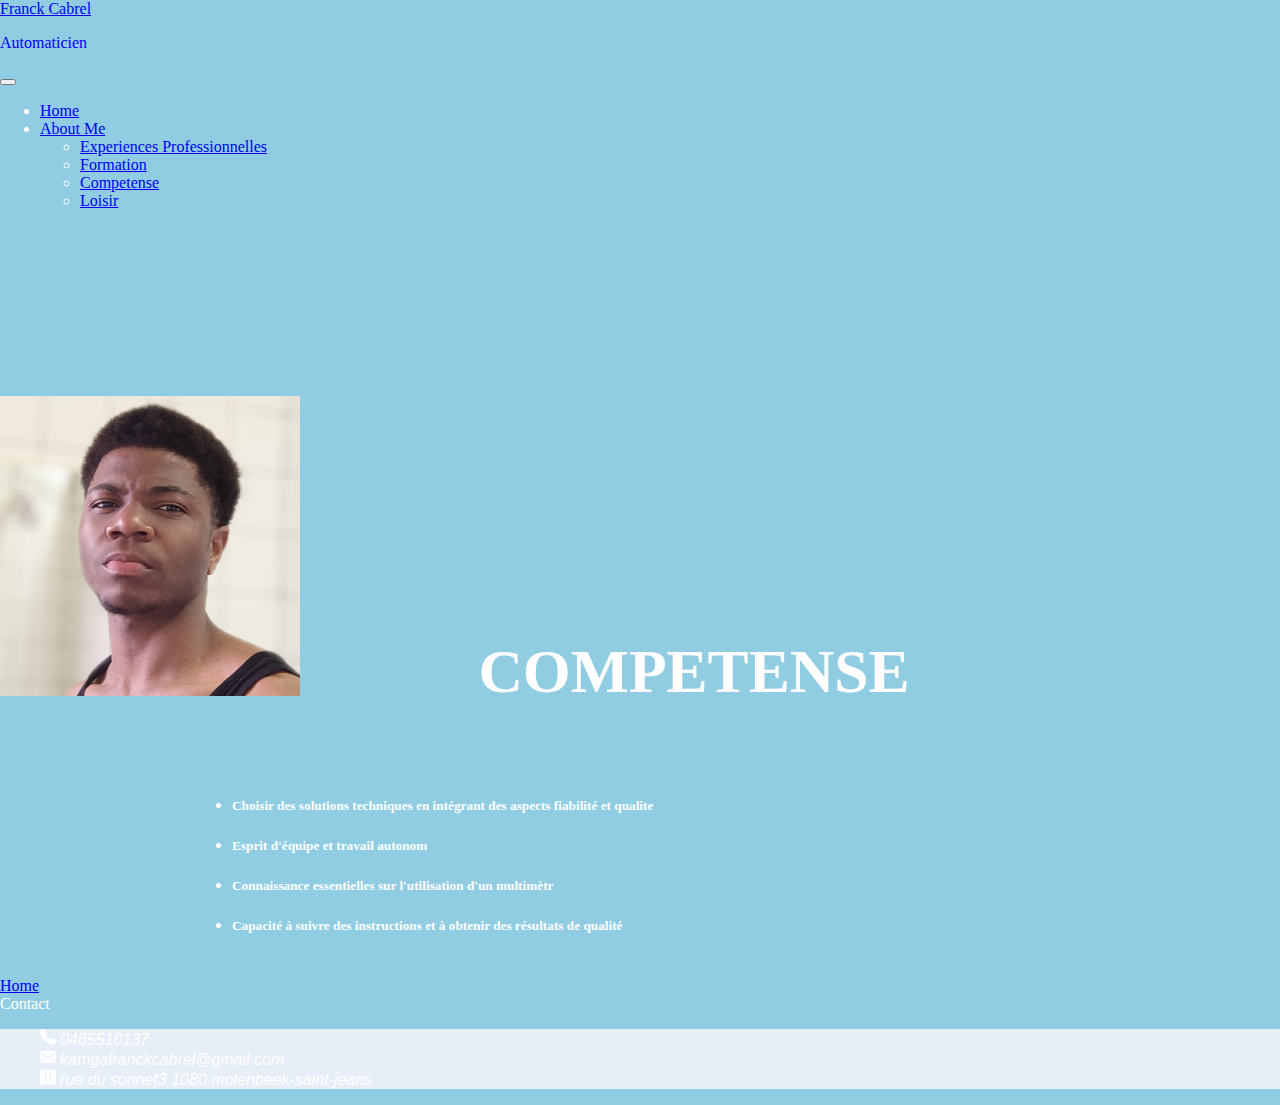
<file: competense.html>
<!DOCTYPE html>
<html lang="fr">
<head>
    <meta charset="UTF-8">
    <meta http-equiv="X-UA-Compatible" content="IE=edge">
    <meta name="viewport" content="width=device-width, initial-scale=1.0">
   <link rel="stylesheet" href="page.css">
    <title>Document</title>
    <!-- CSS only -->
    <link href="https://cdn.jsdelivr.net/npm/bootstrap@5.1.3/dist/css/bootstrap.min.css" rel="stylesheet" integrity="sha384-1BmE4kWBq78iYhFldvKuhfTAU6auU8tT94WrHftjDbrCEXSU1oBoqyl2QvZ6jIW3" crossorigin="anonymous">
    <!-- JavaScript Bundle with Popper -->
    <script src="https://cdn.jsdelivr.net/npm/bootstrap@5.1.3/dist/js/bootstrap.bundle.min.js" integrity="sha384-ka7Sk0Gln4gmtz2MlQnikT1wXgYsOg+OMhuP+IlRH9sENBO0LRn5q+8nbTov4+1p" crossorigin="anonymous"></script>
</head>
<body>
    <nav class="navbar navbar-expand-lg navbar-light bg-light">
        <div class="container-fluid">
          <a class="navbar-brand" href="#">Franck Cabrel</a>
          <P class="petitmots">
              Automaticien
          </P>
          <button class="navbar-toggler" type="button" data-bs-toggle="collapse" data-bs-target="#navbarSupportedContent" aria-controls="navbarSupportedContent" aria-expanded="false" aria-label="Toggle navigation">
            <span class="navbar-toggler-icon"></span>
          </button>
            <form class="d-flex">
                <ul class="navbar-nav me-auto mb-2 mb-lg-0">
                    <li class="nav-item">
                      <a class="nav-link active" aria-current="page" href="index.html">Home</a>
                    </li>
                    <li class="nav-item dropdown">
                      <a class="nav-link dropdown-toggle" href="#" id="navbarDropdown" role="button" data-bs-toggle="dropdown" aria-expanded="false">
                        About Me
                      </a>
                      <ul class="dropdown-menu" aria-labelledby="navbarDropdown">
                        <li><a class="dropdown-item" href="experience.html">Experiences Professionnelles</a></li>
                        <li><a class="dropdown-item" href="formation.html">Formation</a></li>
                        <li><a class="dropdown-item" href="competense.html">Competense</a></li>
                        <li><a class="dropdown-item" href="loisir.html">Loisir</a></li>
                      </ul>
                    </li>
                
                  </ul>
            </form>
          </div>
        </div>
      </nav>
      <figure>
    </figure>
    <img style="float: left;width : 300px;
    height : 300px; margin: -180px 0px 0px 0px; " alt="image" src="image3.jpg"/>


    <article style="text-align: center;">
        <h1>COMPETENSE</h1> <BR><br>
            <ul style="text-align: left;">
            <li><h5 class="card-title"><p>Choisir des solutions techniques en intégrant des aspects fiabilité et qualite</p></h5></li>
           
            <li><h5 class="card-title"><p>Esprit d'équipe et travail autonom</p></h5></li>
            
            <li><h5 class="card-title"><p>Connaissance essentielles sur l'utilisation d'un multimètr</p></h5></li>
            
           <li> <h5 class="card-title"><p>Capacité à suivre des instructions et à obtenir des résultats de qualité</p></h5></li>
   </ul>
        </article>
        <a class="nav-link active" aria-current="page" href="index.html">Home</a> 
        <div class="card">
            <div class="card-header">
              Contact
            </div>
            <div class="card-body" style="background-color: rgb(231, 238, 245);">
              <blockquote class="blockquote mb-0">
                <svg xmlns="http://www.w3.org/2000/svg" width="16" height="16" fill="currentColor" class="bi bi-telephone-fill" viewBox="0 0 16 16">
                    <path fill-rule="evenodd" d="M1.885.511a1.745 1.745 0 0 1 2.61.163L6.29 2.98c.329.423.445.974.315 1.494l-.547 2.19a.678.678 0 0 0 .178.643l2.457 2.457a.678.678 0 0 0 .644.178l2.189-.547a1.745 1.745 0 0 1 1.494.315l2.306 1.794c.829.645.905 1.87.163 2.611l-1.034 1.034c-.74.74-1.846 1.065-2.877.702a18.634 18.634 0 0 1-7.01-4.42 18.634 18.634 0 0 1-4.42-7.009c-.362-1.03-.037-2.137.703-2.877L1.885.511z"/>
                  </svg> <i style="font-family: 'Franklin Gothic Medium', 'Arial Narrow', Arial, sans-serif;">0465510137<br></i>
                <svg xmlns="http://www.w3.org/2000/svg" width="16" height="16" fill="currentColor" class="bi bi-envelope-fill" viewBox="0 0 16 16">
                    <path d="M.05 3.555A2 2 0 0 1 2 2h12a2 2 0 0 1 1.95 1.555L8 8.414.05 3.555ZM0 4.697v7.104l5.803-3.558L0 4.697ZM6.761 8.83l-6.57 4.027A2 2 0 0 0 2 14h12a2 2 0 0 0 1.808-1.144l-6.57-4.027L8 9.586l-1.239-.757Zm3.436-.586L16 11.801V4.697l-5.803 3.546Z"/>
                  </svg> <i style="font-family: 'Franklin Gothic Medium', 'Arial Narrow', Arial, sans-serif;">kamgafranckcabrel@gmail.com <br></i>
                  <svg xmlns="http://www.w3.org/2000/svg" width="16" height="16" fill="currentColor" class="bi bi-map-fill" viewBox="0 0 16 16">
                    <path fill-rule="evenodd" d="M16 .5a.5.5 0 0 0-.598-.49L10.5.99 5.598.01a.5.5 0 0 0-.196 0l-5 1A.5.5 0 0 0 0 1.5v14a.5.5 0 0 0 .598.49l4.902-.98 4.902.98a.502.502 0 0 0 .196 0l5-1A.5.5 0 0 0 16 14.5V.5zM5 14.09V1.11l.5-.1.5.1v12.98l-.402-.08a.498.498 0 0 0-.196 0L5 14.09zm5 .8V1.91l.402.08a.5.5 0 0 0 .196 0L11 1.91v12.98l-.5.1-.5-.1z"/>
                  </svg> <i style="font-family: 'Franklin Gothic Medium', 'Arial Narrow', Arial, sans-serif;">rue du sonnet3 1080 molenbeek-saint-jeans</i>
              </blockquote>
            </div>
          </div> 
    
</body>
</html>
</file>
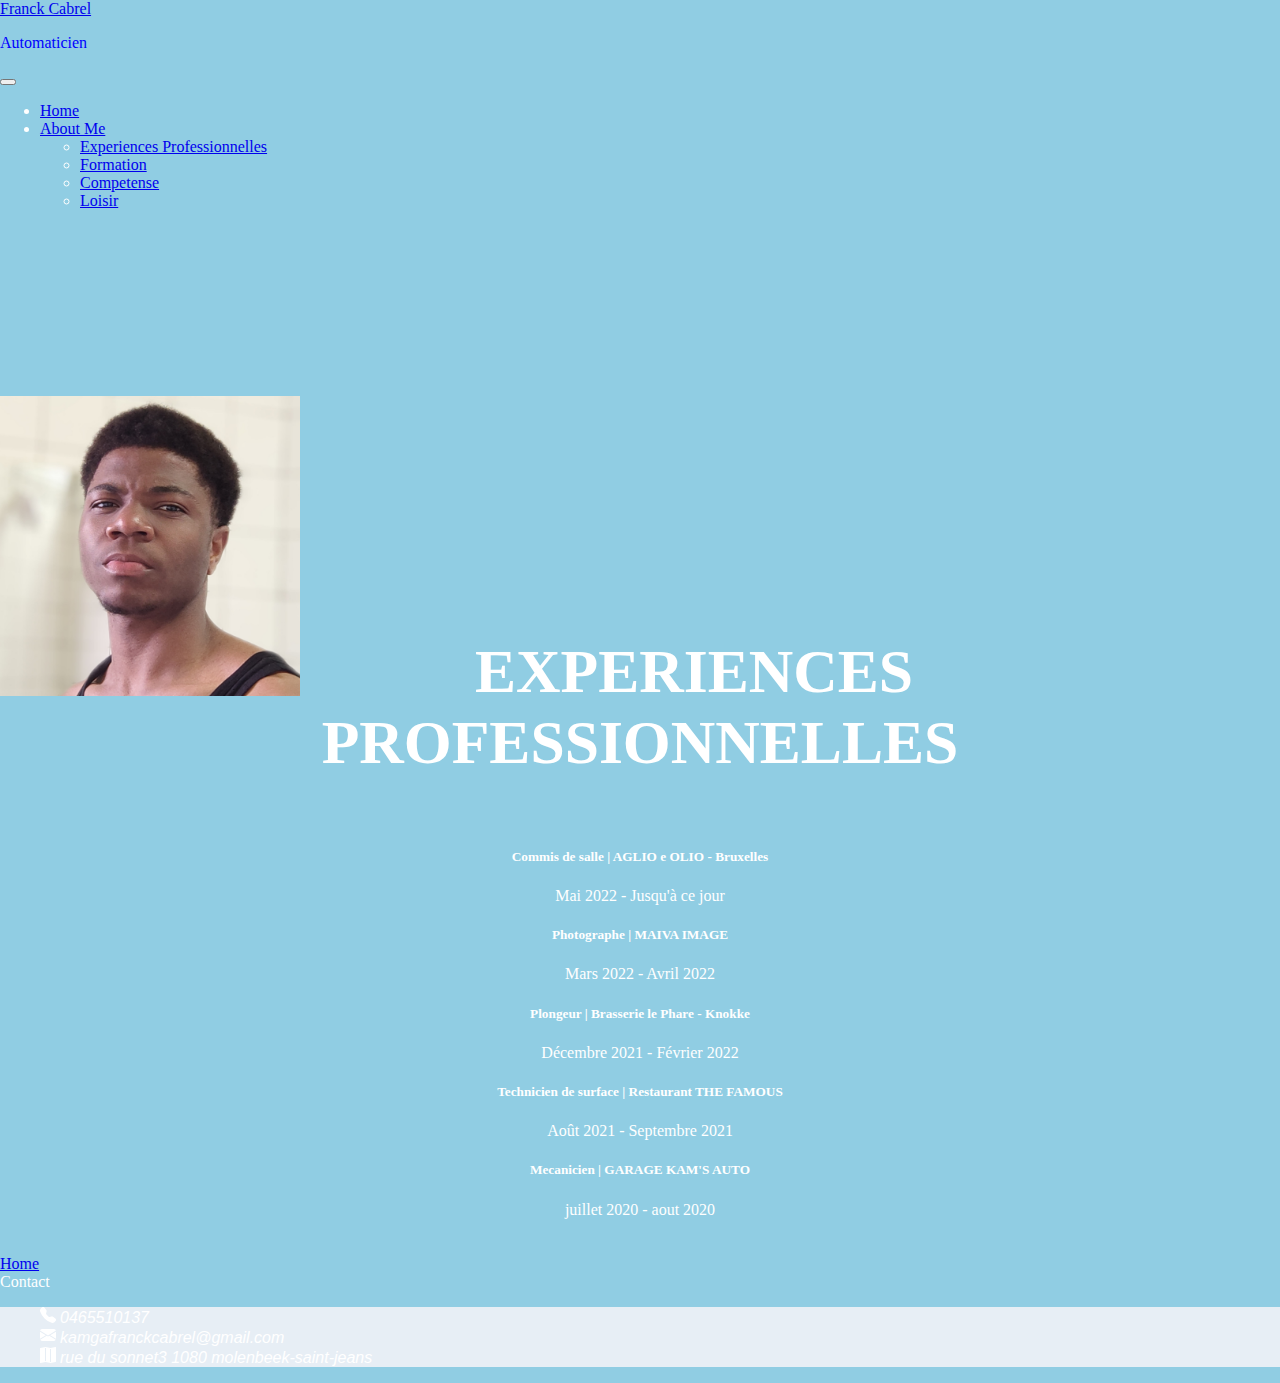
<file: experience.html>
<!DOCTYPE html>
<html lang="fr">
<head>
    <meta charset="UTF-8">
    <meta http-equiv="X-UA-Compatible" content="IE=edge">
    <meta name="viewport" content="width=device-width, initial-scale=1.0">
   <link rel="stylesheet" href="page.css">
    <title>Document</title>
    <!-- CSS only -->
    <link href="https://cdn.jsdelivr.net/npm/bootstrap@5.1.3/dist/css/bootstrap.min.css" rel="stylesheet" integrity="sha384-1BmE4kWBq78iYhFldvKuhfTAU6auU8tT94WrHftjDbrCEXSU1oBoqyl2QvZ6jIW3" crossorigin="anonymous">
    <!-- JavaScript Bundle with Popper -->
    <script src="https://cdn.jsdelivr.net/npm/bootstrap@5.1.3/dist/js/bootstrap.bundle.min.js" integrity="sha384-ka7Sk0Gln4gmtz2MlQnikT1wXgYsOg+OMhuP+IlRH9sENBO0LRn5q+8nbTov4+1p" crossorigin="anonymous"></script>
</head>
<body>
    <nav class="navbar navbar-expand-lg navbar-light bg-light">
        <div class="container-fluid">
          <a class="navbar-brand" href="#">Franck Cabrel</a>
          <P class="petitmots">
              Automaticien
          </P>
          <button class="navbar-toggler" type="button" data-bs-toggle="collapse" data-bs-target="#navbarSupportedContent" aria-controls="navbarSupportedContent" aria-expanded="false" aria-label="Toggle navigation">
            <span class="navbar-toggler-icon"></span>
          </button>
            <form class="d-flex">
                <ul class="navbar-nav me-auto mb-2 mb-lg-0">
                    <li class="nav-item">
                      <a class="nav-link active" aria-current="page" href="index.html">Home</a>
                    </li>
                    <li class="nav-item dropdown">
                      <a class="nav-link dropdown-toggle" href="#" id="navbarDropdown" role="button" data-bs-toggle="dropdown" aria-expanded="false">
                        About Me
                      </a>
                      <ul class="dropdown-menu" aria-labelledby="navbarDropdown">
                        <li><a class="dropdown-item" href="experience.html">Experiences Professionnelles</a></li>
                        <li><a class="dropdown-item" href="formation.html">Formation</a></li>
                        <li><a class="dropdown-item" href="competense.html">Competense</a></li>
                        <li><a class="dropdown-item" href="loisir.html">Loisir</a></li>
                      </ul>
                    </li>
                  </ul>
            </form>
          </div>
        </div>
      </nav>
      <figure>
    </figure>
    <img style="float: left;width : 300px;
    height : 300px; margin: -180px 0px 0px 0px; " alt="image" src="image3.jpg"/>


    <article style="text-align: center;">
        <h1>EXPERIENCES PROFESSIONNELLES</h1> <BR>
          <h5 class="card-title"><p>Commis de salle | AGLIO e OLIO - Bruxelles</p></h5>
          <p> Mai 2022 - Jusqu'à ce jour</p>
            <h5 class="card-title"><p>Photographe | MAIVA IMAGE </p></h5>
              <p>Mars 2022 - Avril 2022</p>
              <h5 class="card-title"> <p>Plongeur | Brasserie le Phare - Knokke</p></h5>
                  <p>Décembre 2021 - Février 2022</p>
                    <h5 class="card-title"> <p>Technicien de surface | Restaurant THE FAMOUS</p></h5> 
                      <p>Août 2021 - Septembre 2021</p>
                      <h5 class="card-title"> <p> Mecanicien | GARAGE KAM'S AUTO</p></h5>
                      <p>juillet 2020 -  aout 2020</p>  

    
    </article>
    <a class="nav-link active" aria-current="page" href="index.html">Home</a> 
    <div class="card">
      <div class="card-header">
        Contact
      </div>
      <div class="card-body" style="background-color: rgb(231, 238, 245);">
        <blockquote class="blockquote mb-0">
          <svg xmlns="http://www.w3.org/2000/svg" width="16" height="16" fill="currentColor" class="bi bi-telephone-fill" viewBox="0 0 16 16">
              <path fill-rule="evenodd" d="M1.885.511a1.745 1.745 0 0 1 2.61.163L6.29 2.98c.329.423.445.974.315 1.494l-.547 2.19a.678.678 0 0 0 .178.643l2.457 2.457a.678.678 0 0 0 .644.178l2.189-.547a1.745 1.745 0 0 1 1.494.315l2.306 1.794c.829.645.905 1.87.163 2.611l-1.034 1.034c-.74.74-1.846 1.065-2.877.702a18.634 18.634 0 0 1-7.01-4.42 18.634 18.634 0 0 1-4.42-7.009c-.362-1.03-.037-2.137.703-2.877L1.885.511z"/>
            </svg> <i style="font-family: 'Franklin Gothic Medium', 'Arial Narrow', Arial, sans-serif;">0465510137<br></i>
          <svg xmlns="http://www.w3.org/2000/svg" width="16" height="16" fill="currentColor" class="bi bi-envelope-fill" viewBox="0 0 16 16">
              <path d="M.05 3.555A2 2 0 0 1 2 2h12a2 2 0 0 1 1.95 1.555L8 8.414.05 3.555ZM0 4.697v7.104l5.803-3.558L0 4.697ZM6.761 8.83l-6.57 4.027A2 2 0 0 0 2 14h12a2 2 0 0 0 1.808-1.144l-6.57-4.027L8 9.586l-1.239-.757Zm3.436-.586L16 11.801V4.697l-5.803 3.546Z"/>
            </svg> <i style="font-family: 'Franklin Gothic Medium', 'Arial Narrow', Arial, sans-serif;">kamgafranckcabrel@gmail.com <br></i>
            <svg xmlns="http://www.w3.org/2000/svg" width="16" height="16" fill="currentColor" class="bi bi-map-fill" viewBox="0 0 16 16">
              <path fill-rule="evenodd" d="M16 .5a.5.5 0 0 0-.598-.49L10.5.99 5.598.01a.5.5 0 0 0-.196 0l-5 1A.5.5 0 0 0 0 1.5v14a.5.5 0 0 0 .598.49l4.902-.98 4.902.98a.502.502 0 0 0 .196 0l5-1A.5.5 0 0 0 16 14.5V.5zM5 14.09V1.11l.5-.1.5.1v12.98l-.402-.08a.498.498 0 0 0-.196 0L5 14.09zm5 .8V1.91l.402.08a.5.5 0 0 0 .196 0L11 1.91v12.98l-.5.1-.5-.1z"/>
            </svg> <i style="font-family: 'Franklin Gothic Medium', 'Arial Narrow', Arial, sans-serif;">rue du sonnet3 1080 molenbeek-saint-jeans</i>
        </blockquote>
      </div>
    </div> 


</body>
</html>
</file>
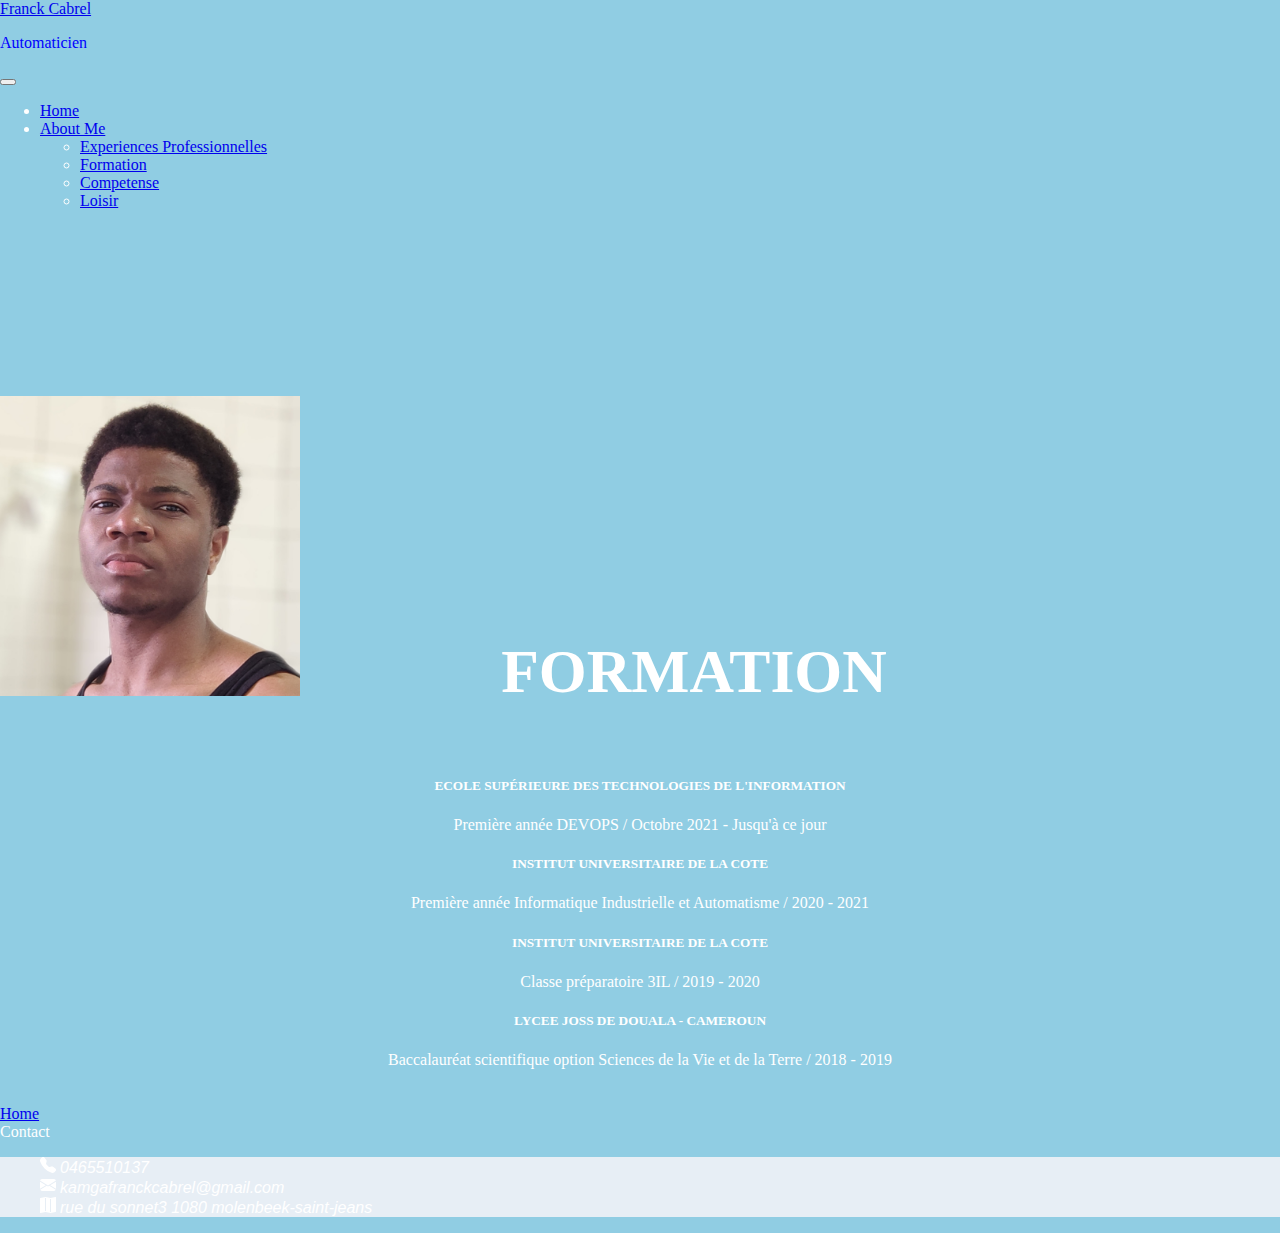
<file: formation.html>
<!DOCTYPE html>
<html lang="fr">
<head>
    <meta charset="UTF-8">
    <meta http-equiv="X-UA-Compatible" content="IE=edge">
    <meta name="viewport" content="width=device-width, initial-scale=1.0">
   <link rel="stylesheet" href="page.css">
    <title>Document</title>
    <!-- CSS only -->
    <link href="https://cdn.jsdelivr.net/npm/bootstrap@5.1.3/dist/css/bootstrap.min.css" rel="stylesheet" integrity="sha384-1BmE4kWBq78iYhFldvKuhfTAU6auU8tT94WrHftjDbrCEXSU1oBoqyl2QvZ6jIW3" crossorigin="anonymous">
    <!-- JavaScript Bundle with Popper -->
    <script src="https://cdn.jsdelivr.net/npm/bootstrap@5.1.3/dist/js/bootstrap.bundle.min.js" integrity="sha384-ka7Sk0Gln4gmtz2MlQnikT1wXgYsOg+OMhuP+IlRH9sENBO0LRn5q+8nbTov4+1p" crossorigin="anonymous"></script>
</head>
<body>
    <nav class="navbar navbar-expand-lg navbar-light bg-light">
        <div class="container-fluid">
          <a class="navbar-brand" href="#">Franck Cabrel</a>
          <P class="petitmots">
              Automaticien
          </P>
          <button class="navbar-toggler" type="button" data-bs-toggle="collapse" data-bs-target="#navbarSupportedContent" aria-controls="navbarSupportedContent" aria-expanded="false" aria-label="Toggle navigation">
            <span class="navbar-toggler-icon"></span>
          </button>
            <form class="d-flex">
                <ul class="navbar-nav me-auto mb-2 mb-lg-0">
                    <li class="nav-item">
                      <a class="nav-link active" aria-current="page" href="index.html">Home</a>
                    </li>
                    <li class="nav-item dropdown">
                      <a class="nav-link dropdown-toggle" href="#" id="navbarDropdown" role="button" data-bs-toggle="dropdown" aria-expanded="false">
                        About Me
                      </a>
                      <ul class="dropdown-menu" aria-labelledby="navbarDropdown">
                        <li><a class="dropdown-item" href="experience.html">Experiences Professionnelles</a></li>
                        <li><a class="dropdown-item" href="formation.html">Formation</a></li>
                        <li><a class="dropdown-item" href="competense.html">Competense</a></li>
                        <li><a class="dropdown-item" href="loisir.html">Loisir</a></li>
                      </ul>
                    </li>
                  </ul>
            </form>
          </div>
        </div>
      </nav>
      <figure>
    </figure>
    <img style="float: left;width : 300px;
    height : 300px; margin: -180px 0px 0px 0px; " alt="image" src="image3.jpg"/>


    <article style="text-align: center;">
        <h1>FORMATION</h1> <BR>
            <h5 class="card-title"><p>ECOLE SUPÉRIEURE DES TECHNOLOGIES DE L'INFORMATION</p></h5>
            <P>Première année DEVOPS   /    Octobre 2021 - Jusqu'à ce jour</P>
            <h5 class="card-title"><p>INSTITUT UNIVERSITAIRE DE LA COTE</p></h5>
            <P>Première année Informatique Industrielle et Automatisme   /    2020 - 2021</P>
            <h5 class="card-title"><p>INSTITUT UNIVERSITAIRE DE LA COTE</p></h5>
            <P>Classe préparatoire 3IL   /   2019 - 2020</P>
            <h5 class="card-title"><p>LYCEE JOSS DE DOUALA - CAMEROUN </p></h5>
            <P>Baccalauréat scientifique option Sciences de la Vie et de la Terre   /   2018 - 2019</P>

          
    
    </article>
    <a class="nav-link active" aria-current="page" href="index.html">Home</a> 
    <div class="card">
        <div class="card-header">
          Contact
        </div>
        <div class="card-body" style="background-color: rgb(231, 238, 245);">
          <blockquote class="blockquote mb-0">
            <svg xmlns="http://www.w3.org/2000/svg" width="16" height="16" fill="currentColor" class="bi bi-telephone-fill" viewBox="0 0 16 16">
                <path fill-rule="evenodd" d="M1.885.511a1.745 1.745 0 0 1 2.61.163L6.29 2.98c.329.423.445.974.315 1.494l-.547 2.19a.678.678 0 0 0 .178.643l2.457 2.457a.678.678 0 0 0 .644.178l2.189-.547a1.745 1.745 0 0 1 1.494.315l2.306 1.794c.829.645.905 1.87.163 2.611l-1.034 1.034c-.74.74-1.846 1.065-2.877.702a18.634 18.634 0 0 1-7.01-4.42 18.634 18.634 0 0 1-4.42-7.009c-.362-1.03-.037-2.137.703-2.877L1.885.511z"/>
              </svg> <i style="font-family: 'Franklin Gothic Medium', 'Arial Narrow', Arial, sans-serif;">0465510137<br></i>
            <svg xmlns="http://www.w3.org/2000/svg" width="16" height="16" fill="currentColor" class="bi bi-envelope-fill" viewBox="0 0 16 16">
                <path d="M.05 3.555A2 2 0 0 1 2 2h12a2 2 0 0 1 1.95 1.555L8 8.414.05 3.555ZM0 4.697v7.104l5.803-3.558L0 4.697ZM6.761 8.83l-6.57 4.027A2 2 0 0 0 2 14h12a2 2 0 0 0 1.808-1.144l-6.57-4.027L8 9.586l-1.239-.757Zm3.436-.586L16 11.801V4.697l-5.803 3.546Z"/>
              </svg> <i style="font-family: 'Franklin Gothic Medium', 'Arial Narrow', Arial, sans-serif;">kamgafranckcabrel@gmail.com <br></i>
              <svg xmlns="http://www.w3.org/2000/svg" width="16" height="16" fill="currentColor" class="bi bi-map-fill" viewBox="0 0 16 16">
                <path fill-rule="evenodd" d="M16 .5a.5.5 0 0 0-.598-.49L10.5.99 5.598.01a.5.5 0 0 0-.196 0l-5 1A.5.5 0 0 0 0 1.5v14a.5.5 0 0 0 .598.49l4.902-.98 4.902.98a.502.502 0 0 0 .196 0l5-1A.5.5 0 0 0 16 14.5V.5zM5 14.09V1.11l.5-.1.5.1v12.98l-.402-.08a.498.498 0 0 0-.196 0L5 14.09zm5 .8V1.91l.402.08a.5.5 0 0 0 .196 0L11 1.91v12.98l-.5.1-.5-.1z"/>
              </svg> <i style="font-family: 'Franklin Gothic Medium', 'Arial Narrow', Arial, sans-serif;">rue du sonnet3 1080 molenbeek-saint-jeans</i>
          </blockquote>
        </div>
      </div> 


</body>
</html>
</file>
<file: page.css>
.petitmots {
  color: blue;
  margin-right: 62%;
}
@import url('https://fonts.googleapis.com/css?family=Roboto+Slab|Satisfy');

body {
	font-size:16px;
	font-family: 'Roboto Slab', serif;
	color: #fff;
	margin: 0;
	padding: 0;
	background-color: #90cde3;
}

article {
	width: 70%;
	margin: 40px auto 0 auto;
	padding: 20px;
	position: relative;
}

h1 {
	font-size: 3.85em;
	margin: 0 0 .5em 0;
	font-family: 'Satisfy', cursive;
}

figure {
	width: 100%;
	margin: 0;
	padding: 350px 0 0 0;
	left: 0;
	bottom: 0px;
	overflow: hidden;
  background: url(http://res.cloudinary.com/duqzvuawc/image/upload/c_scale,h_424/v1508813537/clouds_tile_efhbuh.jpg);
  animation: clouds_animation 75s linear infinite;
}

@keyframes clouds_animation {
  0%  {background-position: 0 0;}
  100%  {background-position: -2122px 0;}
}

.vanelle{
  width: 500px;
  border-radius: .5em;
  display: flex;
  justify-content: space-between;
}

.franck{
  margin-right: 15%;
  list-style  : none;
}
</file>
